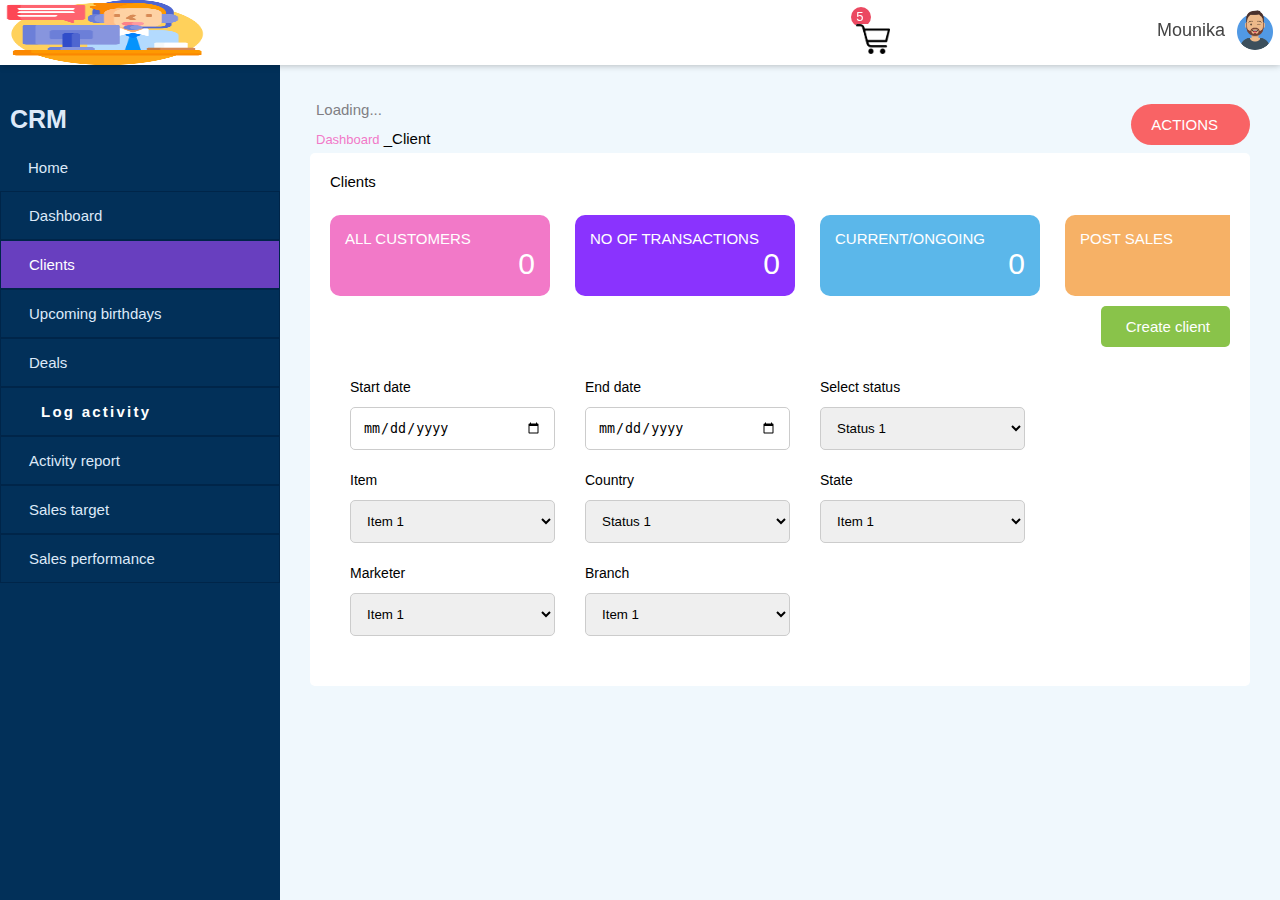
<file: index.html>
<!DOCTYPE html>
<html lang="en">
  <head>
    <meta charset="UTF-8" />
    <meta http-equiv="X-UA-Compatible" content="IE=edge" />
    <meta name="viewport" content="width=device-width, initial-scale=1.0" />
    <title>CRM</title>
    <link rel="stylesheet" href="customer.css" />
  </head>
  <body>
    <div class="container">
      <header>
        <!-- Carrotsuite navigation -->
        <nav class="carrotsuite-nav">
          <div class="logo">
            <a href="index.html" class="active nav-item">
              <img src="customer.jpg" alt="Carrotsuite" />
            </a>
          </div>

          <div class="icons left">
            <a href="#" class="nav-item"><i class="fas fa-bars"></i></a>
            <a href="#" class="nav-item"> <i class="fas fa-compress"></i></a>
            <a href="#" class="nav-item"> <i class="fas fa-search"></i></a>
          </div>
          <div class="icons right">
            <a href="#" class="nav-item">
              <div class="badge"><span>5</span>
            <img src="cart.jpg">
            </div>
              <i class="far fa-bell"></i>
            </a>
            <a href="#" class="nav-item"><i class="far fa-envelope"></i></a>
          </div>
          <div class="user" id="user">
            <a href="#" class="user-link">Mounika</a>
            <div class="user-img-wrapper">
              <img src="useravatar.png">
            </div>
          </div>
        </nav>
        <!-- end of feeds navigation -->
      </header>
      <main class="main">
        <section class="sidebar">
          <h3>CRM</h3>
          <ul class="menu">
            <li>
              <a href="#" title="Home">
                <i class="fas fa-home"></i>
                <span>Home</span>
              </a>
            </li>
            <li>
              <a href="#" title="Dashboard">
                <i class="fas fa-tachometer-alt"></i>
                <span>Dashboard</span>
              </a>
            </li>
            <li>
              <a href="#" class="active" title="Clients">
                <i class="fas fa-sitemap"></i>
                <span>Clients</span>
              </a>
            </li>
            <li>
              <a href="#" title="Upcoming birthdays">
                <i class="fas fa-birthday-cake"></i>
                <span>Upcoming birthdays</span>
              </a>
            </li>
            <li>
              <a href="#" title="Deals">
                <i class="fas fa-thumbs-up"></i>
                <span>Deals</span>
              </a>
            </li>
            <li class="menu-heading">
              <h3>Log activity</h3>
            </li>
            <li>
              <a href="#" title="Activity report">
                <i class="fas fa-chart-bar"></i>
                <span>Activity report</span>
              </a>
            </li>
            <li>
              <a href="#" title="Sales target">
                <i class="fas fa-bullseye"></i>
                <span>Sales target</span>
              </a>
            </li>
            <li>
              <a href="#" title="Sales performance">
                <i class="fas fa-chart-line"></i>
                <span>Sales performance</span>
              </a>
            </li>
          </ul>
        </section>
        <section class="page-content">
          <article class="header">
            <div class="info">
              <p>Loading...</p>
              <p><span>Dashboard</span> _Client</p>
            </div>
            <div class="dropdown">
              <button class="dropbtn">
                Actions <i class="fas fa-caret-up"></i>
              </button>
              <div class="dropdown-content">
                <a href="#">
                  <svg
                    xmlns="http://www.w3.org/2000/svg"
                    class="icon"
                    width="24"
                    height="24"
                    viewBox="0 0 24 24"
                    stroke-width="2"
                    stroke="currentColor"
                    fill="none"
                    stroke-linecap="round"
                    stroke-linejoin="round"
                  >
                    <path stroke="none" d="M0 0h24v24H0z" fill="none" />
                    <path
                      d="M5 4h4l2 5l-2.5 1.5a11 11 0 0 0 5 5l1.5 -2.5l5 2v4a2 2 0 0 1 -2 2a16 16 0 0 1 -15 -15a2 2 0 0 1 2 -2"
                    />
                  </svg>
                  Send SMS
                </a>
                <a href="#">
                  <svg
                    xmlns="http://www.w3.org/2000/svg"
                    class="icon"
                    width="24"
                    height="24"
                    viewBox="0 0 24 24"
                    stroke-width="2"
                    stroke="currentColor"
                    fill="none"
                    stroke-linecap="round"
                    stroke-linejoin="round"
                  >
                    <path stroke="none" d="M0 0h24v24H0z" fill="none" />
                    <rect x="3" y="5" width="18" height="14" rx="2" />
                    <polyline points="3 7 12 13 21 7" />
                  </svg>
                  Send Email
                </a>
                <a href="#">
                  <svg
                    xmlns="http://www.w3.org/2000/svg"
                    class="icon"
                    width="24"
                    height="24"
                    viewBox="0 0 24 24"
                    stroke-width="2"
                    stroke="currentColor"
                    fill="none"
                    stroke-linecap="round"
                    stroke-linejoin="round"
                  >
                    <path stroke="none" d="M0 0h24v24H0z" fill="none" />
                    <path
                      d="M7 18a4.6 4.4 0 0 1 0 -9a5 4.5 0 0 1 11 2h1a3.5 3.5 0 0 1 0 7h-1"
                    />
                    <polyline points="9 15 12 12 15 15" />
                    <line x1="12" y1="12" x2="12" y2="21" />
                  </svg>
                  Export
                </a>
                <a href="#">
                  <svg
                    xmlns="http://www.w3.org/2000/svg"
                    class="icon"
                    width="24"
                    height="24"
                    viewBox="0 0 24 24"
                    stroke-width="2"
                    stroke="currentColor"
                    fill="none"
                    stroke-linecap="round"
                    stroke-linejoin="round"
                  >
                    <path stroke="none" d="M0 0h24v24H0z" fill="none" />
                    <path
                      d="M19 18a3.5 3.5 0 0 0 0 -7h-1a5 4.5 0 0 0 -11 -2a4.6 4.4 0 0 0 -2.1 8.4"
                    />
                    <line x1="12" y1="13" x2="12" y2="22" />
                    <polyline points="9 19 12 22 15 19" />
                  </svg>
                  Import
                </a>
              </div>
            </div>
          </article>
          <article class="board">
            <p>Clients</p>
            <section class="boxes">
              <div class="box bg-pink">
                <p>All customers</p>
                <div class="icon-value">
                  <div class="icon">
                    <i class="fas fa-users"></i>
                  </div>
                  <p class="value">0</p>
                </div>
              </div>
              <div class="box bg-purple">
                <p>No of transactions</p>
                <div class="icon-value">
                  <div class="icon">
                    <i class="fas fa-exchange-alt"></i>
                  </div>
                  <p class="value">0</p>
                </div>
              </div>
              <div class="box bg-cyan">
                <p>Current/Ongoing</p>
                <div class="icon-value">
                  <div class="icon"><i class="fab fa-forumbee"></i></div>
                  <p class="value">0</p>
                </div>
              </div>
              <div class="box bg-ash">
                <p>post sales</p>
                <div class="icon-value">
                  <div class="icon">
                    <i class="fas fa-chart-pie"></i>
                  </div>
                  <p class="value">0</p>
                </div>
              </div>
              <div class="box bg-deep-blue">
                <p>Incoming sales</p>
                <div class="icon-value">
                  <div class="icon">
                    <i class="fas fa-cart-arrow-down"></i>
                  </div>
                  <p class="value">0</p>
                </div>
              </div>
              <div class="box bg-pale">
                <p>Passive transactions</p>
                <div class="icon-value">
                  <div class="icon">
                    <i class="fas fa-users"></i>
                  </div>
                  <p class="value">0</p>
                </div>
              </div>
            </section>
            <section class="create-client">
              <button><i class="fas fa-plus"></i>Create client</button>
            </section>
            <form action="" class="form">
              <div class="form-element">
                <label for="start_date">Start date</label>
                <input type="date" name="start_date" id="start_date" />
              </div>
              <div class="form-element">
                <label for="end_date">End date</label>
                <input type="date" name="end_date" id="end_date" />
              </div>
              <div class="form-element">
                <label for="status">Select status</label>
                <select name="status" id="status">
                  <option value="" disabled>All clients</option>
                  <option value="">Status 1</option>
                  <option value="">Status 2</option>
                </select>
              </div>
              <div class="form-element">
                <label for="items">Item</label>
                <select name="items" id="items">
                  <option value="" disabled>Select an item</option>
                  <option value="">Item 1</option>
                  <option value="">Item 2</option>
                </select>
              </div>

              <div class="form-element">
                <label for="country">Country</label>
                <select name="country" id="country">
                  <option value="" disabled>Select country</option>
                  <option value="">Status 1</option>
                  <option value="">Status 2</option>
                </select>
              </div>
              <div class="form-element">
                <label for="state">State</label>
                <select name="state" id="state">
                  <option value="" disabled>Select state</option>
                  <option value="">Item 1</option>
                  <option value="">Item 2</option>
                </select>
              </div>
              <div class="form-element">
                <label for="marketer">Marketer</label>
                <select name="marketer" id="marketer">
                  <option value="" disabled>Select marketer</option>
                  <option value="">Item 1</option>
                  <option value="">Item 2</option>
                </select>
              </div>
              <div class="form-element">
                <label for="branch">Branch</label>
                <select name="branch" id="branch">
                  <option value="" disabled>Select branch</option>
                  <option value="">Item 1</option>
                  <option value="">Item 2</option>
                </select>
              </div>
            </form>
          </article>
        </section>
      </main>
    </div>
    <script>
      const menuLinks = document.querySelectorAll(".sidebar .menu a");

      for (const link of menuLinks) {
        link.addEventListener("mouseenter", function () {
          if (window.matchMedia("(max-width: 626px)").matches) {
            const tooltip = this.querySelector("span").textContent;
            this.setAttribute("title", tooltip);
          } else {
            this.removeAttribute("title");
          }
        });
      }
    </script>
  </body>
</html>
</file>
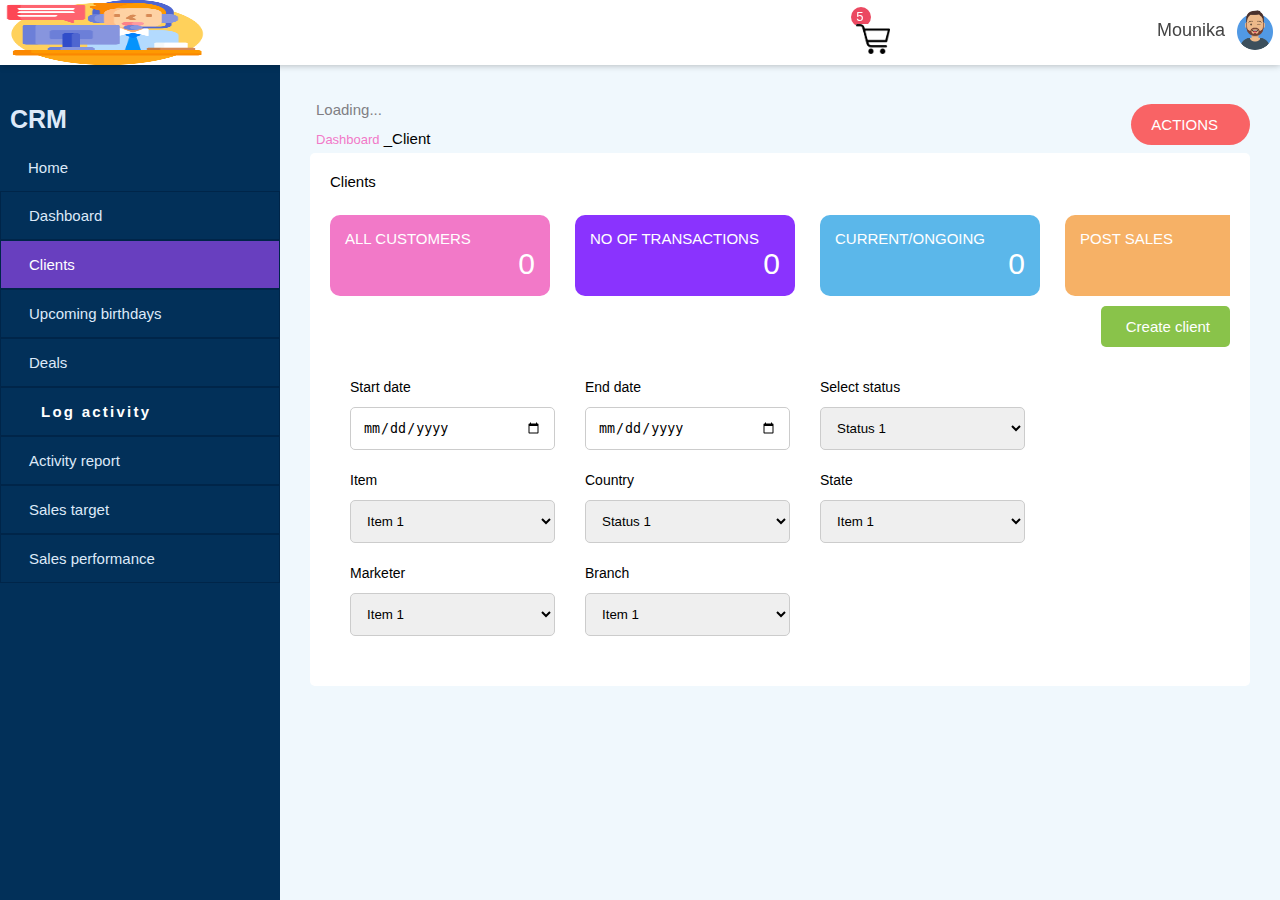
<file: customer.html>
<!DOCTYPE html>
<html lang="en">
  <head>
    <meta charset="UTF-8" />
    <meta http-equiv="X-UA-Compatible" content="IE=edge" />
    <meta name="viewport" content="width=device-width, initial-scale=1.0" />
    <title>CRM</title>
    <link rel="stylesheet" href="customer.css" />
  </head>
  <body>
    <div class="container">
      <header>
        <!-- Carrotsuite navigation -->
        <nav class="carrotsuite-nav">
          <div class="logo">
            <a href="index.html" class="active nav-item">
              <img src="customer.jpg" alt="Carrotsuite" />
            </a>
          </div>

          <div class="icons left">
            <a href="#" class="nav-item"><i class="fas fa-bars"></i></a>
            <a href="#" class="nav-item"> <i class="fas fa-compress"></i></a>
            <a href="#" class="nav-item"> <i class="fas fa-search"></i></a>
          </div>
          <div class="icons right">
            <a href="#" class="nav-item">
              <div class="badge"><span>5</span>
            <img src="cart.jpg">
            </div>
              <i class="far fa-bell"></i>
            </a>
            <a href="#" class="nav-item"><i class="far fa-envelope"></i></a>
          </div>
          <div class="user" id="user">
            <a href="#" class="user-link">Mounika</a>
            <div class="user-img-wrapper">
              <img src="useravatar.png">
            </div>
          </div>
        </nav>
        <!-- end of feeds navigation -->
      </header>
      <main class="main">
        <section class="sidebar">
          <h3>CRM</h3>
          <ul class="menu">
            <li>
              <a href="#" title="Home">
                <i class="fas fa-home"></i>
                <span>Home</span>
              </a>
            </li>
            <li>
              <a href="#" title="Dashboard">
                <i class="fas fa-tachometer-alt"></i>
                <span>Dashboard</span>
              </a>
            </li>
            <li>
              <a href="#" class="active" title="Clients">
                <i class="fas fa-sitemap"></i>
                <span>Clients</span>
              </a>
            </li>
            <li>
              <a href="#" title="Upcoming birthdays">
                <i class="fas fa-birthday-cake"></i>
                <span>Upcoming birthdays</span>
              </a>
            </li>
            <li>
              <a href="#" title="Deals">
                <i class="fas fa-thumbs-up"></i>
                <span>Deals</span>
              </a>
            </li>
            <li class="menu-heading">
              <h3>Log activity</h3>
            </li>
            <li>
              <a href="#" title="Activity report">
                <i class="fas fa-chart-bar"></i>
                <span>Activity report</span>
              </a>
            </li>
            <li>
              <a href="#" title="Sales target">
                <i class="fas fa-bullseye"></i>
                <span>Sales target</span>
              </a>
            </li>
            <li>
              <a href="#" title="Sales performance">
                <i class="fas fa-chart-line"></i>
                <span>Sales performance</span>
              </a>
            </li>
          </ul>
        </section>
        <section class="page-content">
          <article class="header">
            <div class="info">
              <p>Loading...</p>
              <p><span>Dashboard</span> _Client</p>
            </div>
            <div class="dropdown">
              <button class="dropbtn">
                Actions <i class="fas fa-caret-up"></i>
              </button>
              <div class="dropdown-content">
                <a href="#">
                  <svg
                    xmlns="http://www.w3.org/2000/svg"
                    class="icon"
                    width="24"
                    height="24"
                    viewBox="0 0 24 24"
                    stroke-width="2"
                    stroke="currentColor"
                    fill="none"
                    stroke-linecap="round"
                    stroke-linejoin="round"
                  >
                    <path stroke="none" d="M0 0h24v24H0z" fill="none" />
                    <path
                      d="M5 4h4l2 5l-2.5 1.5a11 11 0 0 0 5 5l1.5 -2.5l5 2v4a2 2 0 0 1 -2 2a16 16 0 0 1 -15 -15a2 2 0 0 1 2 -2"
                    />
                  </svg>
                  Send SMS
                </a>
                <a href="#">
                  <svg
                    xmlns="http://www.w3.org/2000/svg"
                    class="icon"
                    width="24"
                    height="24"
                    viewBox="0 0 24 24"
                    stroke-width="2"
                    stroke="currentColor"
                    fill="none"
                    stroke-linecap="round"
                    stroke-linejoin="round"
                  >
                    <path stroke="none" d="M0 0h24v24H0z" fill="none" />
                    <rect x="3" y="5" width="18" height="14" rx="2" />
                    <polyline points="3 7 12 13 21 7" />
                  </svg>
                  Send Email
                </a>
                <a href="#">
                  <svg
                    xmlns="http://www.w3.org/2000/svg"
                    class="icon"
                    width="24"
                    height="24"
                    viewBox="0 0 24 24"
                    stroke-width="2"
                    stroke="currentColor"
                    fill="none"
                    stroke-linecap="round"
                    stroke-linejoin="round"
                  >
                    <path stroke="none" d="M0 0h24v24H0z" fill="none" />
                    <path
                      d="M7 18a4.6 4.4 0 0 1 0 -9a5 4.5 0 0 1 11 2h1a3.5 3.5 0 0 1 0 7h-1"
                    />
                    <polyline points="9 15 12 12 15 15" />
                    <line x1="12" y1="12" x2="12" y2="21" />
                  </svg>
                  Export
                </a>
                <a href="#">
                  <svg
                    xmlns="http://www.w3.org/2000/svg"
                    class="icon"
                    width="24"
                    height="24"
                    viewBox="0 0 24 24"
                    stroke-width="2"
                    stroke="currentColor"
                    fill="none"
                    stroke-linecap="round"
                    stroke-linejoin="round"
                  >
                    <path stroke="none" d="M0 0h24v24H0z" fill="none" />
                    <path
                      d="M19 18a3.5 3.5 0 0 0 0 -7h-1a5 4.5 0 0 0 -11 -2a4.6 4.4 0 0 0 -2.1 8.4"
                    />
                    <line x1="12" y1="13" x2="12" y2="22" />
                    <polyline points="9 19 12 22 15 19" />
                  </svg>
                  Import
                </a>
              </div>
            </div>
          </article>
          <article class="board">
            <p>Clients</p>
            <section class="boxes">
              <div class="box bg-pink">
                <p>All customers</p>
                <div class="icon-value">
                  <div class="icon">
                    <i class="fas fa-users"></i>
                  </div>
                  <p class="value">0</p>
                </div>
              </div>
              <div class="box bg-purple">
                <p>No of transactions</p>
                <div class="icon-value">
                  <div class="icon">
                    <i class="fas fa-exchange-alt"></i>
                  </div>
                  <p class="value">0</p>
                </div>
              </div>
              <div class="box bg-cyan">
                <p>Current/Ongoing</p>
                <div class="icon-value">
                  <div class="icon"><i class="fab fa-forumbee"></i></div>
                  <p class="value">0</p>
                </div>
              </div>
              <div class="box bg-ash">
                <p>post sales</p>
                <div class="icon-value">
                  <div class="icon">
                    <i class="fas fa-chart-pie"></i>
                  </div>
                  <p class="value">0</p>
                </div>
              </div>
              <div class="box bg-deep-blue">
                <p>Incoming sales</p>
                <div class="icon-value">
                  <div class="icon">
                    <i class="fas fa-cart-arrow-down"></i>
                  </div>
                  <p class="value">0</p>
                </div>
              </div>
              <div class="box bg-pale">
                <p>Passive transactions</p>
                <div class="icon-value">
                  <div class="icon">
                    <i class="fas fa-users"></i>
                  </div>
                  <p class="value">0</p>
                </div>
              </div>
            </section>
            <section class="create-client">
              <button><i class="fas fa-plus"></i>Create client</button>
            </section>
            <form action="" class="form">
              <div class="form-element">
                <label for="start_date">Start date</label>
                <input type="date" name="start_date" id="start_date" />
              </div>
              <div class="form-element">
                <label for="end_date">End date</label>
                <input type="date" name="end_date" id="end_date" />
              </div>
              <div class="form-element">
                <label for="status">Select status</label>
                <select name="status" id="status">
                  <option value="" disabled>All clients</option>
                  <option value="">Status 1</option>
                  <option value="">Status 2</option>
                </select>
              </div>
              <div class="form-element">
                <label for="items">Item</label>
                <select name="items" id="items">
                  <option value="" disabled>Select an item</option>
                  <option value="">Item 1</option>
                  <option value="">Item 2</option>
                </select>
              </div>

              <div class="form-element">
                <label for="country">Country</label>
                <select name="country" id="country">
                  <option value="" disabled>Select country</option>
                  <option value="">Status 1</option>
                  <option value="">Status 2</option>
                </select>
              </div>
              <div class="form-element">
                <label for="state">State</label>
                <select name="state" id="state">
                  <option value="" disabled>Select state</option>
                  <option value="">Item 1</option>
                  <option value="">Item 2</option>
                </select>
              </div>
              <div class="form-element">
                <label for="marketer">Marketer</label>
                <select name="marketer" id="marketer">
                  <option value="" disabled>Select marketer</option>
                  <option value="">Item 1</option>
                  <option value="">Item 2</option>
                </select>
              </div>
              <div class="form-element">
                <label for="branch">Branch</label>
                <select name="branch" id="branch">
                  <option value="" disabled>Select branch</option>
                  <option value="">Item 1</option>
                  <option value="">Item 2</option>
                </select>
              </div>
            </form>
          </article>
        </section>
      </main>
    </div>
    <script>
      const menuLinks = document.querySelectorAll(".sidebar .menu a");

      for (const link of menuLinks) {
        link.addEventListener("mouseenter", function () {
          if (window.matchMedia("(max-width: 626px)").matches) {
            const tooltip = this.querySelector("span").textContent;
            this.setAttribute("title", tooltip);
          } else {
            this.removeAttribute("title");
          }
        });
      }
    </script>
  </body>
</html>
</file>
<file: customer.css>
/* common styles */
:root {
    box-sizing: border-box;
    /* font-size: calc(1vw + 0.65rem); */
    /* font-size: 65.8%; */
    font-size: 0.625rem;
    font-family: "Josefin Sans", sans-serif;
    --sidebar-bgColor: #023059;
    --sidebar-bgColor-hover: #683fbf;
    --sidebar-txtColor: #dde9f8;
    --sidebar-headingColor: #7889a4;
    --page-content-bgColor: #f0f1f6;
    --page-content-txtColor: #171616;
    --page-content-blockColor: #fff;
    --icon-color: #f29441;
    --white: #fff;
    --black: #333;
    --blue: #00b9eb;
    --red: #b1160e;
    --pink: #f279c8;
    --purple: #8a33fe;
    --cyan: #5bb7ea;
    --ash: #f6b166;
    --deep-blue: #023059;
  }
  *,
  *::before,
  *::after {
    margin: 0;
    padding: 0;
    box-sizing: inherit;
    outline: none;
  }
  ul {
    list-style: none;
  }
  a,
  button {
    color: inherit;
  }
  
  a {
    text-decoration: none;
  }
  
  button {
    background: none;
  }
  
  input {
    -webkit-appearance: none;
  }
  body {
    background-color: #f0f8fd;
  }
  
  button:not(:disabled),
  [type="button"]:not(:disabled),
  [type="reset"]:not(:disabled),
  [type="submit"]:not(:disabled) {
    cursor: pointer;
  }
  .container {
    height: 100vh;
    width: 100vw;
  }
  
  /* end of common styles */
  .carrotsuite-nav {
    position: relative;
    width: 100%;
    height: 6.5rem;
    background-color: #fff;
    display: flex;
    justify-content: center;
    box-shadow: 0 0 0.7rem rgba(0, 0, 0, 0.3);
    transition: 0.5s all ease-in-out;
  }
  .carrotsuite-nav .logo {
    position: absolute;
    left: 0.5rem;
    width: 20rem;
    height: 6.5rem;
  }
  .carrotsuite-nav .logo img {
    width: 100%;
    height: 100%;
  }
  
  .carrotsuite-nav .icons {
    display: flex;
    align-items: center;
  }
  .badge {
    position: absolute;
    top: 10%;
    left: 7%;
    width: 2rem;
    height: 2rem;
    font-size: small;
    background-color: #eb4961;
    border-radius: 50%;
    padding: 0.2rem 0.5rem;
    color: #fff;
  }
  .badge span {
    text-align: center;
  }
  .carrotsuite-nav .nav-item {
    transition: 0.5s all ease-in-out;
  }
  .carrotsuite-nav .nav-item:hover {
    color: var(--sidebar-bgColor);
  }
  
  /* .carrotsuite-nav .nav-item:hover {
    animation: toTop;
    animation-duration: 2s;
    animation-timing-function: ease-out;
    animation-iteration-count: infinite;
  }
  @keyframes toTop {
    0% {
      transform: translateY(0px);
    }
    50% {
      transform: translateY(-5px);
    }
    100% {
      transform: translateY(-10px);
    }
  } */
  .carrotsuite-nav .icons.left {
    position: relative;
    left: -15%;
  }
  .carrotsuite-nav .icons.right {
    position: relative;
    right: -30%;
  }
  .carrotsuite-nav .icons a {
    text-decoration: none;
    margin-right: 3rem;
    font-size: 2.5rem;
    color: #97989a;
  }
  
  .carrotsuite-nav .icons .active {
    color: #1aa1f5;
  }
  
  .carrotsuite-nav .user {
    position: absolute;
    right: 0.5rem;
    top: 1rem;
    display: flex;
    align-items: center;
    cursor: pointer;
  }
  .carrotsuite-nav .user-img-wrapper {
    width: 4rem;
    height: 4rem;
  }
  .carrotsuite-nav .user-img-wrapper img {
    width: 100%;
    height: 100%;
    object-fit: contain;
    border-radius: 50%;
  }
  
  .carrotsuite-nav .user-link {
    margin: 0 1rem;
    text-decoration: none;
    font-size: 1.8rem;
    color: #444444;
  }
  /* main */
  .main {
    display: grid;
    grid-template-columns: 28rem 2fr;
    overflow: hidden;
    height: calc(100vh - 6.5rem);
    transition: 0.5s all ease-in-out;
  }
  
  .sidebar {
    grid-column: 1 / 2;
    height: 100vh;
    overflow: auto;
    color: var(--sidebar-txtColor);
    background: var(--sidebar-bgColor);
  }
  .sidebar > h3 {
    margin-top: 3rem;
    font-size: 2.5rem;
    padding: 1rem;
    text-transform: uppercase;
  }
  
  .sidebar .menu {
    display: flex;
    flex-direction: column;
    flex-grow: 1;
  }
  
  .sidebar .menu li:last-child {
    margin-top: auto;
    margin-bottom: 1.5rem;
  }
  
  .sidebar .menu li > * {
    width: 100%;
    padding: 1.5rem 2rem;
  }
  
  .sidebar .menu .menu-heading h3 {
    letter-spacing: 0.15em;
    font-size: 1.5rem;
    margin-left: 2rem;
    color: var(--white);
  }
  .sidebar .menu li:not(:first-child) {
    border: 0.125rem solid #002549;
  }
  .sidebar .menu li a {
    font-size: 1.5rem;
  }
  
  .sidebar .menu i {
    color: var(--icon-color);
    margin-right: 0.8rem;
  }
  
  .sidebar .menu a,
  .sidebar .menu button {
    display: flex;
    align-items: center;
    font-size: 0.9rem;
  }
  
  .sidebar .menu a:hover,
  .sidebar .menu a:focus,
  .sidebar .menu button:hover,
  .sidebar .menu button:focus {
    background: var(--sidebar-bgColor-hover);
    color: var(--white);
    outline: none;
  }
  
  .sidebar .menu a.active {
    background: var(--sidebar-bgColor-hover);
    color: var(--white);
    outline: none;
  }
  
  .page-content {
    grid-column: 2 / -1;
    margin: 3rem;
    overflow: hidden;
  }
  .page-content .header {
    display: flex;
    justify-content: center;
    align-items: center;
  }
  .page-content .header .info {
    display: flex;
    flex-direction: column;
  }
  .page-content .header .info p {
    font-size: 1.5rem;
    padding: 0.6rem;
  }
  
  .page-content .header .info p:first-child {
    color: #807f84;
  }
  .page-content .header .info p span {
    color: #f279c8;
    font-size: small;
  }
  .page-content .header .dropdown {
    margin-left: auto;
  }
  button {
    padding: 1.2rem 2rem;
    font-size: 1.5rem;
    border: none;
  }
  
  .dropbtn {
    background: rgba(255, 0, 0, 0.6);
    color: var(--white);
    border-radius: 5rem;
    text-transform: uppercase;
  }
  .dropbtn i {
    margin-left: 1.2rem;
    transition: 0.5s;
  }
  
  .dropdown {
    position: relative;
    display: inline-block;
  }
  .dropdown-content {
    position: absolute;
    background-color: #f9f9f9;
    min-width: 16rem;
    box-shadow: 0px 8px 16px 0px rgba(0, 0, 0, 0.2);
    z-index: 1;
    opacity: 0;
    visibility: hidden;
  }
  .dropdown-content a {
    color: black;
    padding: 1rem;
    text-decoration: none;
    display: flex;
    align-items: center;
    font-size: 1.2rem;
  }
  .dropdown-content a svg {
    margin-right: 0.5rem;
  }
  
  .dropdown .dropdown-content {
    transition: 0.5s all ease-in-out;
  }
  
  .dropdown:hover .dropdown-content {
    opacity: 1;
    visibility: visible;
  }
  .dropdown-content a:hover {
    background-color: #f1f1f1;
  }
  .dropdown .dropbtn {
    transition: 0.5s all ease-in-out;
  }
  .dropdown:hover .dropbtn {
    background-color: var(--red);
  }
  
  .dropdown:hover .dropbtn i {
    transform: rotate(-180deg);
  }
  .bg-pink {
    background: var(--pink);
    color: var(--white);
  }
  .bg-purple {
    background: var(--purple);
    color: var(--white);
  }
  .bg-cyan {
    background: var(--cyan);
    color: var(--white);
  }
  .bg-ash {
    background: var(--ash);
    color: var(--white);
  }
  .bg-deep-blue {
    background: var(--deep-blue);
    color: var(--white);
  }
  .bg-pale {
    background: #eb4961;
    color: var(--white);
  }
  
  .page-content .board {
    background: var(--white);
    border-radius: 0.5rem;
    max-height: 100%;
    overflow: auto;
    padding: 2rem;
  }
  .board > p {
    font-size: 1.5rem;
    margin-bottom: 2.5rem;
  }
  .board .boxes {
    display: flex;
    overflow-y: hidden;
    overflow-x: auto;
  }
  
  .box {
    padding: 1.5rem;
    min-width: 22rem;
    border-radius: 1rem;
    margin-right: 2.5rem;
  }
  .box p {
    text-transform: uppercase;
    font-size: 1.5rem;
  }
  .box .icon-value {
    display: flex;
    align-items: flex-end;
    /* justify-content: flex-end; */
  }
  .box .icon-value .icon {
    padding: 1rem;
    font-size: 6rem;
    margin-bottom: -2rem;
  }
  .box .icon-value .value {
    font-size: 3rem;
    margin-left: auto;
  }
  .create-client {
    display: flex;
    margin-top: 1rem;
  }
  .create-client button {
    margin-left: auto;
    background: #89c34a;
    border-radius: 0.5rem;
    color: var(--white);
  }
  .create-client button i {
    margin-right: 0.5rem;
  }
  
  input,
  select,
  textarea {
    width: 100%;
    padding: 1.2rem;
    border: 0.1rem solid #ccc;
    border-radius: 0.5rem;
    resize: vertical;
  }
  
  label {
    padding: 1.2rem 1.2rem 1.2rem 0;
    display: block;
    font-size: 1.4rem;
  }
  
  .form {
    padding: 2rem;
    display: flex;
    flex-wrap: wrap;
  }
  .form-element {
    min-width: 20.5rem;
    margin-right: 3rem;
    margin-bottom: 1rem;
  }
  
  /* resposive */
  
  @media (max-width: 1280px) {
    .carrotsuite-nav .icons.left {
      left: -10%;
    }
    .carrotsuite-nav .icons.right {
      right: -15%;
    }
  }
  @media (max-width: 894px) {
    .carrotsuite-nav .icons.left {
      left: -5%;
    }
    .carrotsuite-nav .icons.right {
      right: -10%;
    }
    .form-element {
      min-width: 100%;
    }
  }
  
  @media (max-width: 764px) {
    .carrotsuite-nav .icons.left {
      left: 0;
    }
    .carrotsuite-nav .icons.right {
      right: 0;
    }
  }
  
  @media (max-width: 654px) {
    .carrotsuite-nav .icons a {
      margin-right: 1.5rem;
      font-size: 2rem;
    }
  }
  @media (max-width: 626px) {
    .carrotsuite-nav .icons a {
      margin-right: 1.5rem;
      font-size: 2rem;
    }
    .carrotsuite-nav .user .user-link {
      display: none;
    }
    .main {
      grid-template-columns: 4rem 2fr;
    }
    .sidebar .menu li > * {
      padding: 1rem;
    }
  
    .sidebar .menu i {
      margin-right: 0;
    }
    .sidebar .menu a span,
    .sidebar > h3,
    .sidebar .menu-heading {
      display: none;
    }
  }
  
  @media (max-width: 576px) {
    .badge {
      top: 0.8rem;
      padding: 0.2rem 0.5rem;
    }
    .carrotsuite-nav .icons a {
      right: -100%;
    }
  }
  
  @media (max-width: 544px) {
    .carrotsuite-nav .icons.right {
      right: -25%;
    }
    .carrotsuite-nav .icons.left {
      position: absolute;
      top: 2rem;
      left: 45%;
    }
  }
  
  @media (max-width: 430px) {
    .carrotsuite-nav .logo {
      left: -2rem;
    }
  }
  
  @media (max-width: 428px) {
    .carrotsuite-nav .icons.right {
      right: -33%;
    }
  }
  img{
    height: 30px;
  }
</file>
